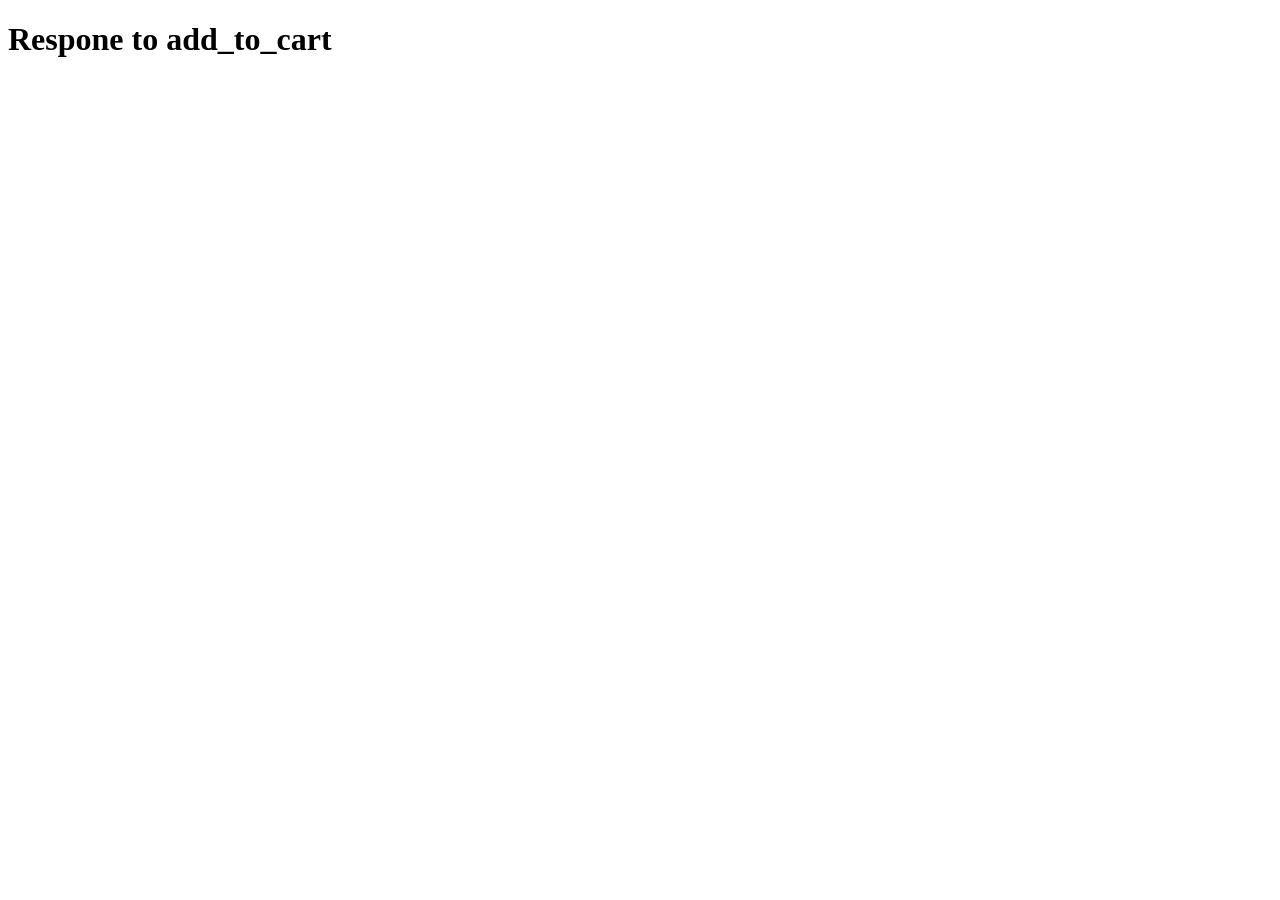
<file: templates/test.html>
<!DOCTYPE html>
<html>
<head>
    <meta charset="UTF-8">
    <meta name="viewpoint" content="width=device-width, initial-scale=1.0">
    <title>test</title>
</head>
<body>
    <h1>Respone to add_to_cart</h1>
</body>
</html>
</file>
